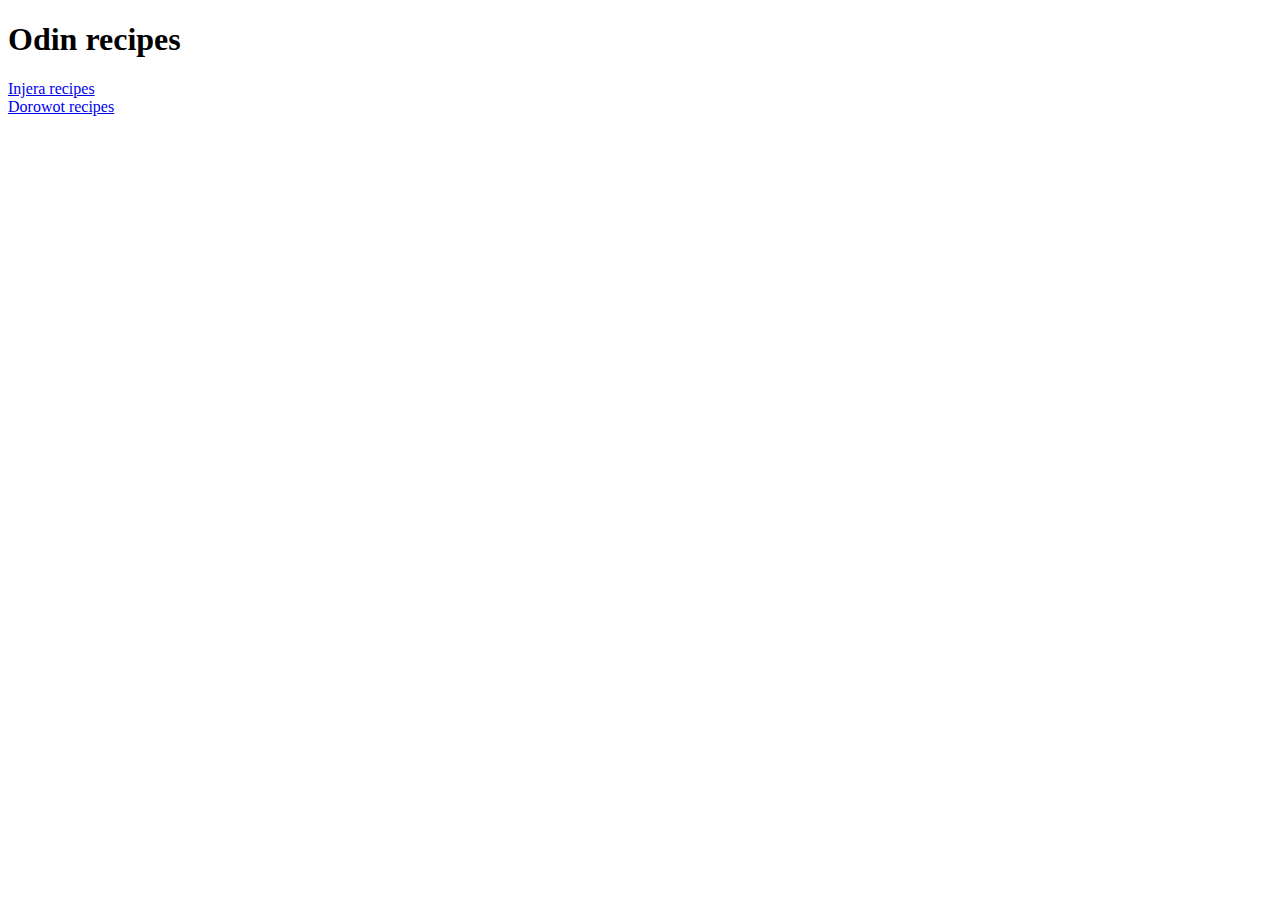
<file: index.html>
<!DOCTYPE html>
<html lang="en">
<head>
        <meta charset="UTF-8">
        <meta name="viewport" content="width=device-width, initial-scale=1.0">
        <title>Document</title>
</head>
<body>
    <h1>Odin recipes</h1>  
    <a href="recipes/injera.html">Injera recipes</a>  <br>
    <a href="recipes/dorowot.html">Dorowot recipes</a>  
</body>
</html>
</file>
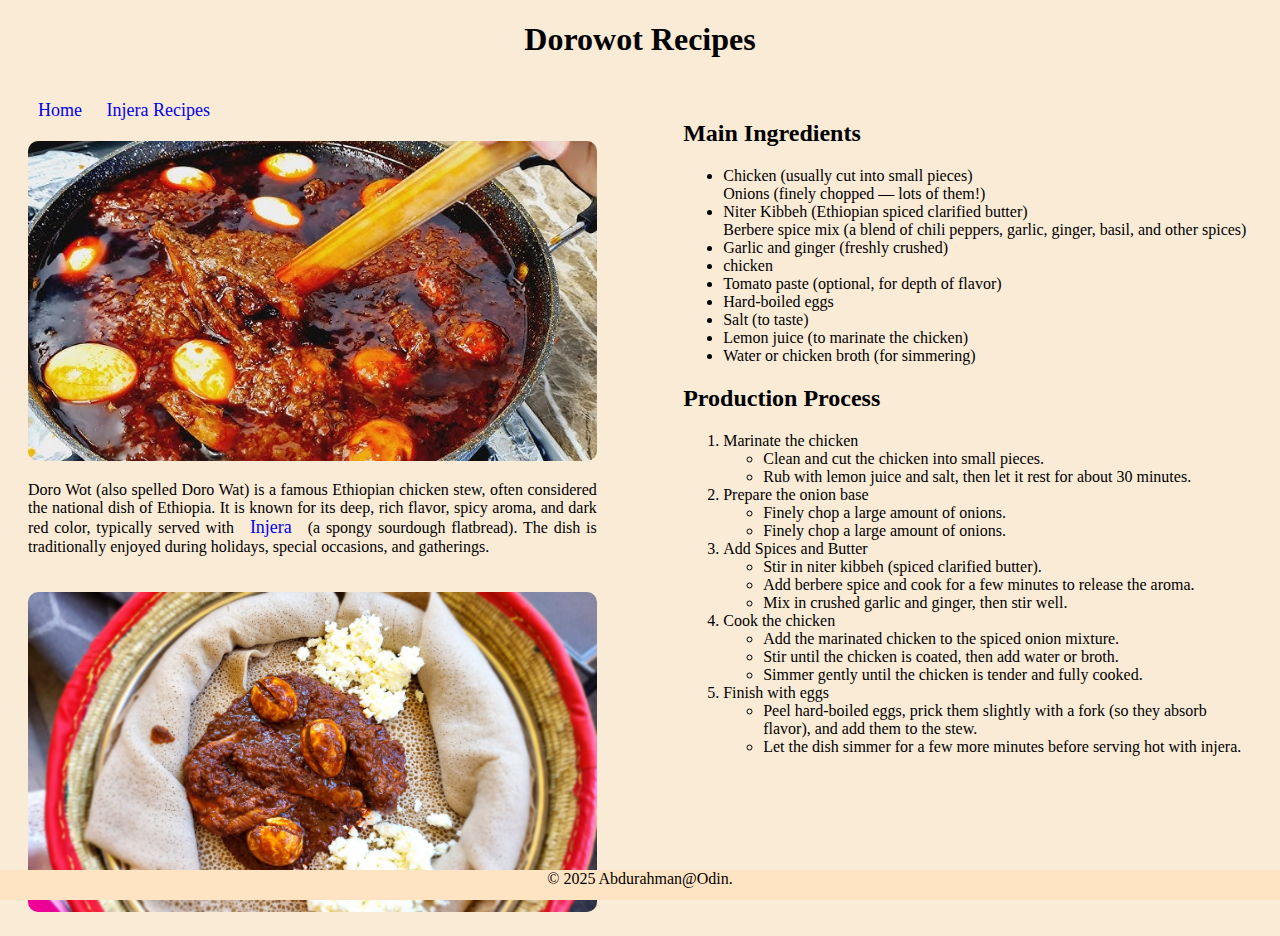
<file: recipes/dorowot.html>
<!DOCTYPE html>
<html lang="en">
<head>
        <meta charset="UTF-8">
        <meta name="viewport" content="width=device-width, initial-scale=1.0">
        <title>Dorowot recipes </title>
        <style>
                body{
            background-color: antiquewhite;
            }
                .describe{
                        width: 45%;
                        padding: 20px;
                        float:left
                        
                }
                .recipes{
                        width:45% ;
                        float: right;
                        padding: 20px;
                        
                        
                }
                
                img{
                       margin-top: 20px;
                     width:100%;
                     height: 200%;
                     border-radius: 10px;
                     
                }
               .production{
                float: inline-start; 
                margin-left: 20px;
                  
                    }
                    p {
                        text-align: justify;
                    }
                    a{
                        padding: 10px;
                        text-decoration: none;
                        font-size: large;
                    }
                    a:hover{
                        color: blue;
                    }
                    h1{
                        text-align: center;
                    }
                    footer{
            text-align:center; 
            padding:0px;
             position: fixed; 
             left:0px; 
               bottom:0px; 
               height:30px; 
                 width:100%; 
                 background-color:bisque
  
           }
            
        </style>
</head>
<body>
        <h1 >Dorowot Recipes</h1>
     <div class="describe">
           
       <a href="../index.html">Home </a> 
        <a href="injera.html">Injera Recipes</a>
       <img src="../images/dorowot.jpg" alt="Picture of Dorowot" width="350" height="350">
       <p >Doro Wot (also spelled Doro Wat) is a famous Ethiopian
         chicken stew, often considered the national dish of Ethiopia.
          It is known for its deep, rich flavor, spicy aroma, and dark 
          red color, typically served with <a href="injera.html">Injera</a> (a spongy sourdough 
          flatbread). The dish is traditionally enjoyed during holidays,
           special occasions, and gatherings. </p>
            <img src="../images/dorowot2.jpg" alt="Picture of Dorowot" width="350" height="350">
           </div>
           <div class="recipes">
                <h2>Main Ingredients </h2>
<ul id="ul">
        <li>
Chicken (usually cut into small pieces)
        </li>
Onions (finely chopped — lots of them!)
         <li>
Niter Kibbeh (Ethiopian spiced clarified butter)
        </li>
        Berbere spice mix (a blend of chili peppers, 
        garlic, ginger, basil, and other spices)
         <li>
Garlic and ginger (freshly crushed)
        </li>
         <li>
chicken
        </li>
         <li>
Tomato paste (optional, for depth of flavor)
        </li>
         <li>
Hard-boiled eggs
        </li>
         <li>
Salt (to taste)
        </li>
         <li>
Lemon juice (to marinate the chicken)
        </li>
        <li>
Water or chicken broth (for simmering)
        </li>
</ul>
            
<h2>Production Process</h2>
<ol>
        <li>
                Marinate the chicken
<ul>
        <li>Clean and cut the chicken into small pieces.</li>
         <li>Rub with lemon juice and salt, then let it rest for about 
                30 minutes.</li>
</ul>
        </li>
        <li>Prepare the onion base
                <ul>
                        <li>Finely chop a large amount of onions.</li>
                        <li>Finely chop a large amount of onions.</li>
                </ul>
                </ul>
        </li>
        <li>
                Add Spices and Butter
                <ul>
                        <li>Stir in niter kibbeh (spiced clarified butter).</li>
                         <li>Add berbere spice and cook for a few minutes to release the aroma.</li>
                          <li>Mix in crushed garlic and ginger, then stir well.</li>
                         
                </ul>
        </li>
        <li>
                Cook the chicken
                <ul>
                        <li>Add the marinated chicken to the spiced onion mixture.</li>
                        <li>Stir until the chicken is coated, then add water or broth.</li>
                        <li>Simmer gently until the chicken is tender and fully cooked.</li>
                </ul>
        </li>
        <li>
                Finish with eggs
                <ul>
                        <li>Peel hard-boiled eggs, prick them slightly with a fork
                                 (so they absorb flavor), 
                                and add them to the stew.</li>
                                <li>Let the dish simmer for a few more minutes
                                         before serving hot with injera.</li>
                </ul>
        </li>
</ol>
</div>
<footer >
    &copy; 2025 Abdurahman@Odin.
</footer>
</body>
</html>
</file>
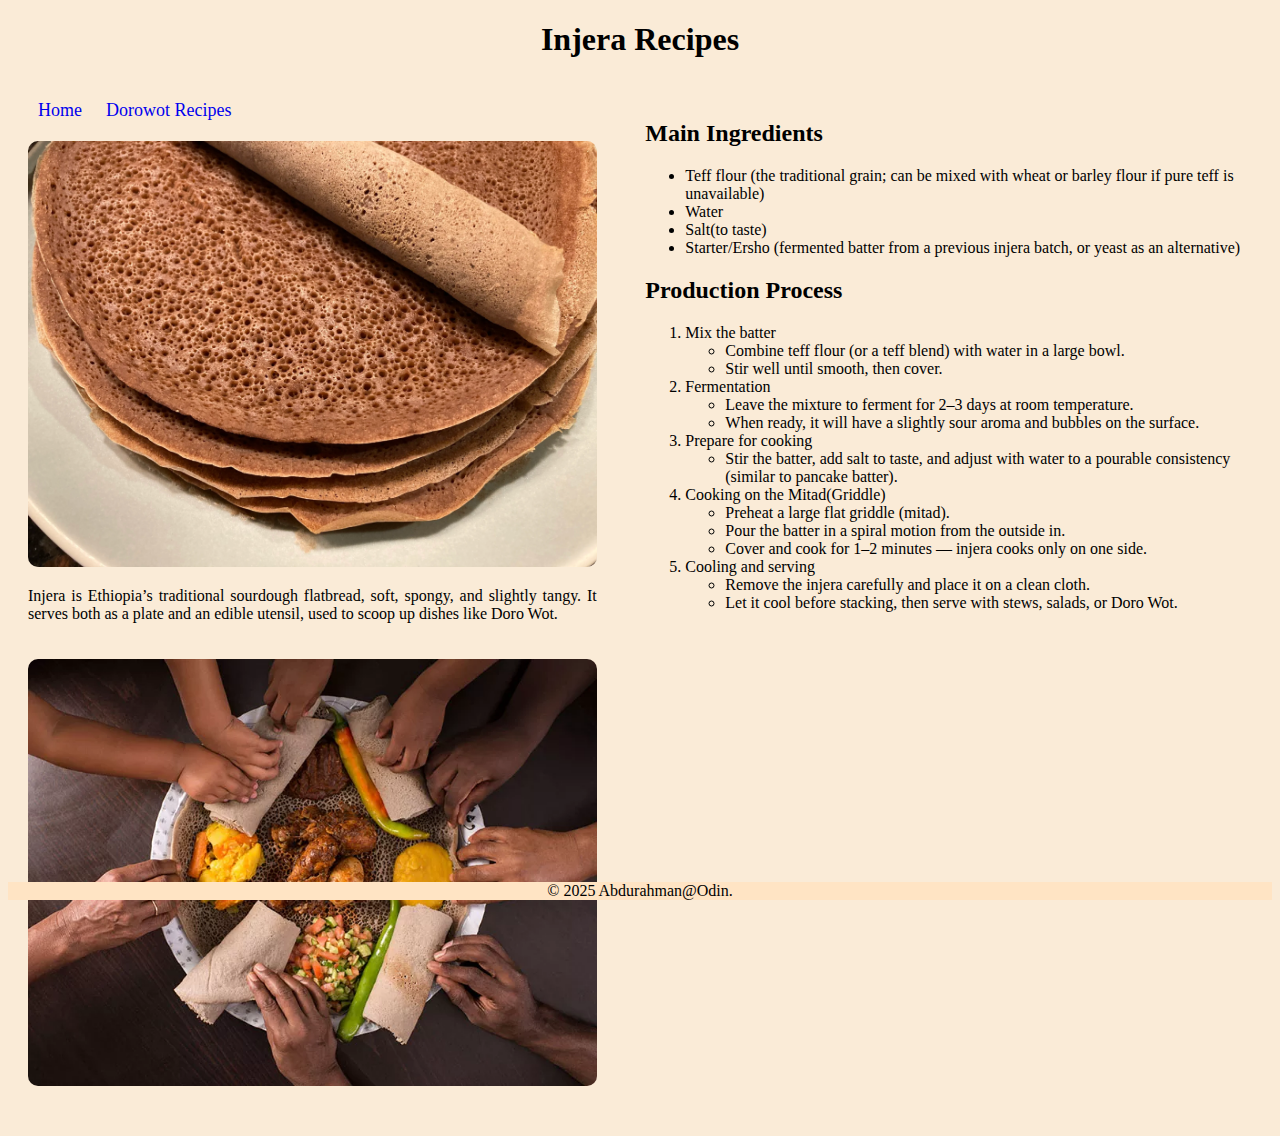
<file: recipes/injera.html>
<!DOCTYPE html>
<html lang="en">
<head>
        <meta charset="UTF-8">
        <meta name="viewport" content="width=device-width, initial-scale=1.0">
        <title>Injera recipes</title>
        <style>
            body{
            background-color: antiquewhite;
            }
.describe{
                       width: 45%;
                        padding: 20px;
                        float:left;
                  
                        
}
.recipes{
                        width:48% ;
                        float: right;
                        padding: 20px;
                        
                        
                }

                     a{
                        padding: 10px;
                        text-decoration: none;
                        font-size: large;
                    }
                    a:hover{
                        color: blue;
                        
                    }
                img{
                       margin-top: 20px;
                     width:100%;
                     height: 200%;
                     border-radius: 10px;
                     
                }
                #head1{
                  text-align: center;
                  
                }
                p{
                  text-align: justify;
                }

        </style>
</head>
<body>
       <h1 id="head1">Injera Recipes</h1>
      <div class="describe">
      <a href="../index.html">Home</a>
      <a href="dorowot.html">Dorowot Recipes</a>
      <img src="../images/injera.jpg" alt="Picture of Injera" width="150" height="150">
<p>Injera is Ethiopia’s traditional sourdough flatbread, soft, 
      spongy, and slightly tangy. It serves both as a plate and an 
      edible utensil, used to scoop up dishes like Doro Wot.

</p>
<img src="../images/injera3.jpg" alt="Picture of Injera" width="350px" height="350px">
      </div>
      <div class="recipes">
      <h2>Main Ingredients</h2>
      <ul>
            <li>
                  Teff flour (the traditional grain; can be
                   mixed with wheat or barley flour if pure teff is unavailable)
            </li>
            <li>Water</li>
            <li>Salt(to taste)</li>
            <li>Starter/Ersho (fermented batter from
                   a previous injera batch, or yeast as an alternative)</li>
      </ul>
      <h2>Production Process</h2>
      <ol>
            <li>Mix the batter
                  <ul>
                        <li>Combine teff flour (or a teff blend) 
                              with water in a large bowl.</li>
                          <li>Stir well until smooth, then cover.</li>
                                  
                  </ul>
            </li>
            <li>
                  Fermentation
                  <ul>
                        <li>Leave the mixture to ferment
                               for 2–3 days at room temperature.</li>
                               <li>When ready, it will have 
                                    a slightly sour aroma and bubbles on the surface.</li>
                  </ul>
            </li>
            <li>Prepare for cooking</li>
            <ul>
                  <li>Stir the batter, add salt to taste, and adjust with water to
                         a pourable consistency (similar to pancake batter).</lli>
            </ul>
            <li>Cooking on the Mitad(Griddle) 
                  <ul>
                        <li>Preheat a large flat griddle (mitad).</li>
                        <li>Pour the batter in a spiral motion from the outside in.</li>
                        <li>Cover and cook for 1–2 minutes — injera cooks only on one side.</li>
                  </ul>

            </li>
            <li>
                  Cooling and serving
                  <ul>
                        <li>Remove the injera carefully and place it on a clean cloth.</li>
                        <li>Let it cool before stacking, then serve with stews, salads, or Doro Wot.</li>
                  </ul>
            </li>
      </ol>
      </div>
    <footer style="clear: both; text-align: center;background-color:bisque ;
    bottom:0px;height:30%;left: 0px;width: 100%;position: sticky;">  &copy; 2025 Abdurahman@Odin.
    </footer>  
</body>

</html>
</file>
